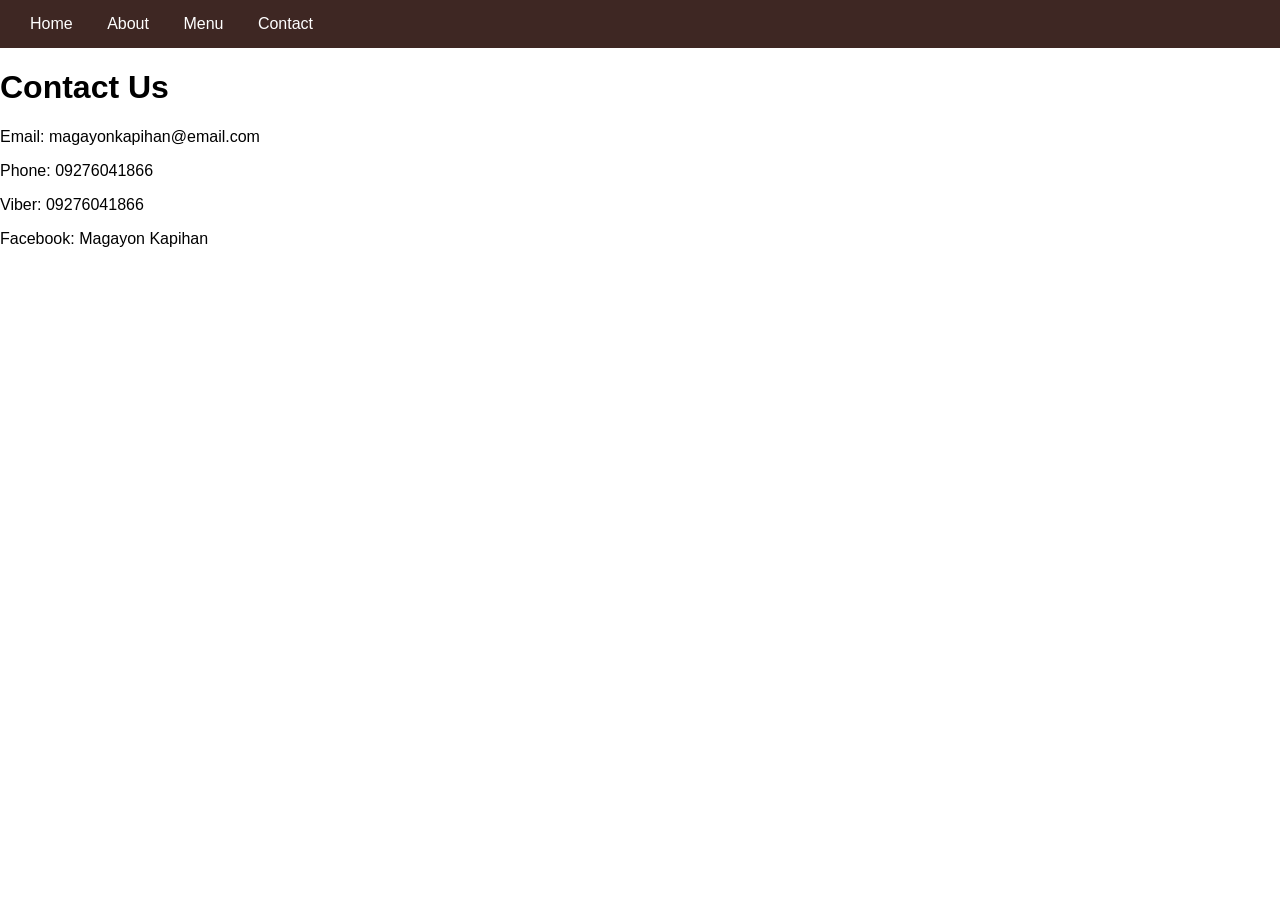
<file: contact.html>
<!DOCTYPE html>
<html>
 <head>
   <title>Contact</title>
   <link rel="stylesheet" href="style.css">
    </head>

  <body>

    <nav>
      <a href="index.html">Home</a>
      <a href="about.html">About</a>
      <a href="menu.html">Menu</a>
      <a href="contact.html">Contact</a>
          </nav>

    <h1>Contact Us</h1>
    <p>Email: magayonkapihan@email.com</p>
    <p>Phone: 09276041866</p>
    <p>Viber: 09276041866</p>
    <p>Facebook: Magayon Kapihan</p>
    
  </body>
</html>
</file>
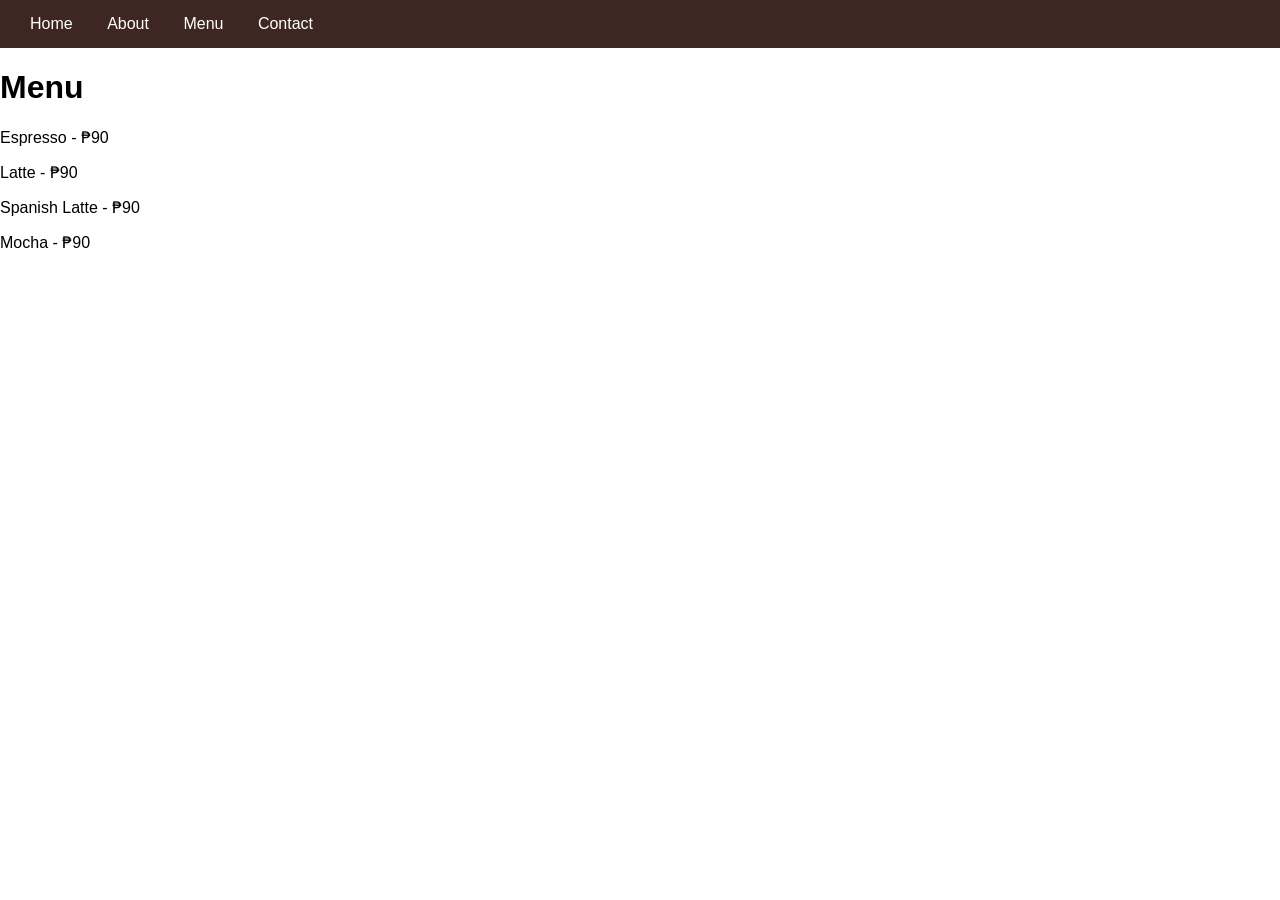
<file: menu.html>
<!DOCTYPE html>
<html>
  <head>
    <title>Menu</title>
    <link rel="stylesheet" href="style.css">
      </head>

<body>

  <nav>
    <a href="index.html">Home</a>
    <a href="about.html">About</a>
    <a href="menu.html">Menu</a>
    <a href="contact.html">Contact</a>
      </nav>

  <h1>Menu</h1>

  <p>Espresso - ₱90</p>
  <p>Latte - ₱90</p>
  <p>Spanish Latte - ₱90</p>
  <p>Mocha - ₱90</p>

</body>  
</html>
</file>
<file: style.css>
body {
  margin: 0;
  font-family: Arial;
}

nav {
  background: #3e2723;
  padding: 15px;
}

nav a {
  color: white;
  margin: 15px;
  text-decoration: none;
}

.hero {
  background: #7995548;
  color: white;
  padding: 10px 20px;
  margin: 10px;
  display: inline-block;
}
</file>
